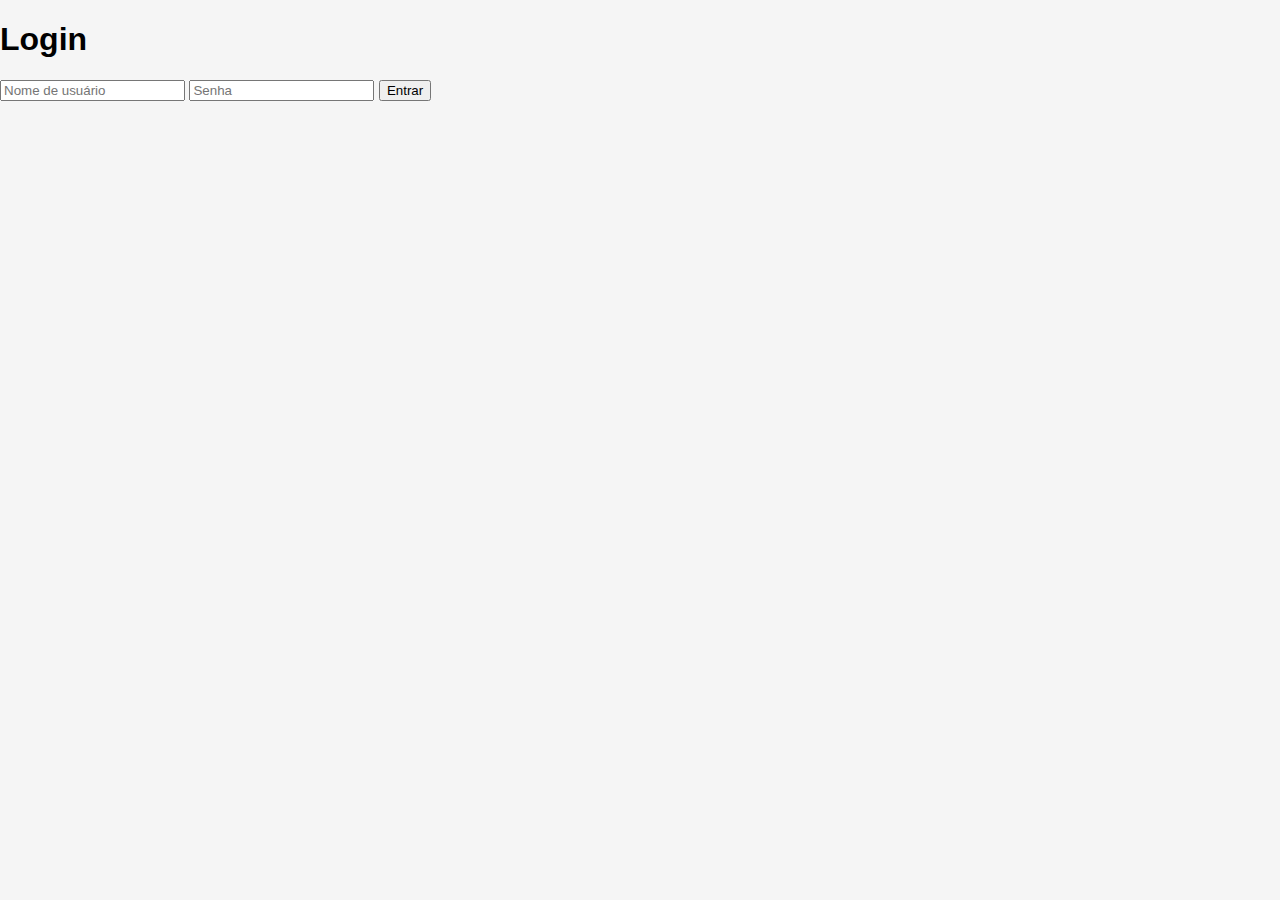
<file: project-directory/login.html>
<!DOCTYPE html>
<html lang="en">
<head>
    <meta charset="UTF-8">
    <meta name="viewport" content="width=device-width, initial-scale=1.0">
    <title>Login - Gestão de Estoque</title>
    <link rel="stylesheet" href="styles.css">
</head>
<body>
    <div class="login-container">
        <h1>Login</h1>
        <form id="loginForm">
            <input type="text" id="username" placeholder="Nome de usuário" required>
            <input type="password" id="password" placeholder="Senha" required>
            <button type="submit">Entrar</button>
        </form>
        <p id="error-message" class="error-message"></p>
    </div>
    <script src="login.js"></script>
</body>
</html>
</file>
<file: project-directory/styles.css>
body {
    background-color: #f5f5f5;
    font-family: Arial, sans-serif;
    margin: 0;
}

.container {
    max-width: 800px;
    margin: 20px auto;
    padding: 20px;
    background-color: #fff;
    border-radius: 8px;
    box-shadow: 0 0 10px rgba(0, 0, 0, 0.1);
}

.header {
    display: flex;
    justify-content: space-between;
    align-items: center;
    margin-bottom: 20px;
}

.header h1 {
    color: #333;
    margin: 0;
}

.add-form {
    display: flex;
    justify-content: space-between;
    align-items: center;
    margin-bottom: 20px;
}

.add-form input {
    flex: 1;
    padding: 10px;
    margin-right: 10px;
    border: 1px solid #ccc;
    border-radius: 4px;
}

.add-form button {
    padding: 10px 20px;
    border: none;
    border-radius: 4px;
    background-color: #4caf50;
    color: #fff;
    cursor: pointer;
}

.add-form button:hover {
    background-color: #45a049;
}

#searchBox {
    padding: 10px;
    margin-bottom: 20px;
    border: 1px solid #ccc;
    border-radius: 4px;
}

#stockList {
    list-style: none;
    padding: 0;
}

#stockList li {
    background-color: #f9f9f9;
    padding: 10px;
    margin-bottom: 10px;
    border-radius: 4px;
    box-shadow: 0 0 5px rgba(0, 0, 0, 0.1);
}

#stockList li button {
    padding: 5px 10px;
    border: none;
    border-radius: 4px;
    background-color: #2196F3;
    color: #fff;
    cursor: pointer;
    margin-left: 5px;
}

#stockList li button:hover {
    background-color: #0b7dda;
}

.modal {
    display: none;
    position: fixed;
    z-index: 1;
    left: 0;
    top: 0;
    width: 100%;
    height: 100%;
    overflow: auto;
    background-color: rgba(0, 0, 0, 0.5);
}

.modal-content {
    background-color: #fefefe;
    margin: 15% auto;
    padding: 20px;
    border: 1px solid #888;
    width: 80%;
    max-width: 500px;
    border-radius: 8px;
}

.close {
    color: #aaa;
    float: right;
    font-size: 28px;
    font-weight: bold;
}

.close:hover, .close:focus {
</file>
